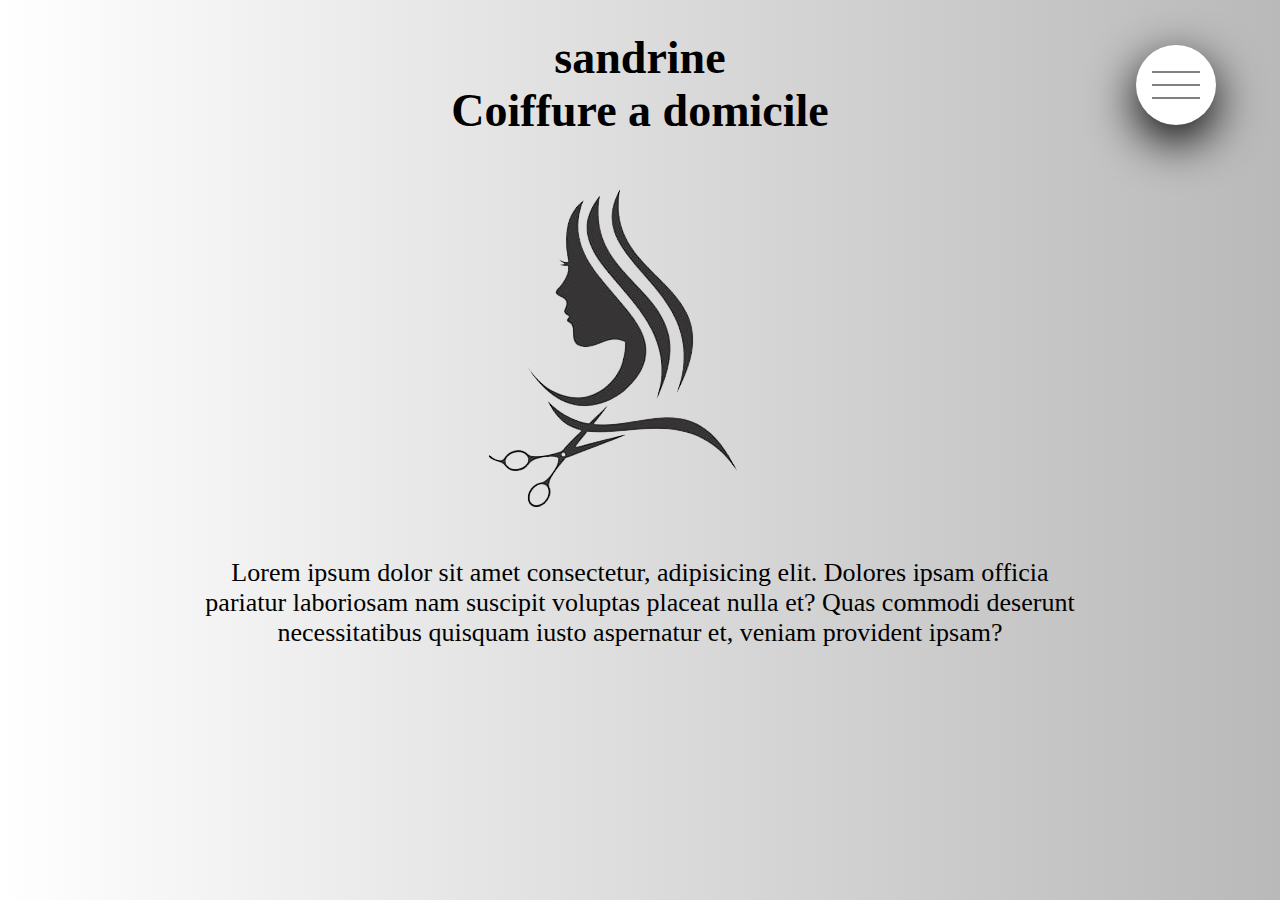
<file: site test nav 1/index.html>
<!DOCTYPE html>
<html lang="fr">
<head>
    <meta charset="UTF-8">
    <meta name="viewport" content="width=device-width, initial-scale=1.0">
    <link rel="stylesheet" href="./index.css">
    <title>sandrine</title>
</head>

<body>
    <section>
        <h1>sandrine<br>Coiffure a domicile</h1>
        <img src="./assets/img/image_presentation-removebg-preview.png" alt="logo">
        <p>Lorem ipsum dolor sit amet consectetur, adipisicing elit. Dolores ipsam officia pariatur laboriosam nam suscipit voluptas placeat nulla et? Quas commodi deserunt necessitatibus quisquam iusto aspernatur et, veniam provident ipsam?</p>
      </section>
    
      <input type="checkbox" id="navi-toggle" class="checkbox" />
      <label for="navi-toggle" class="button">
        <span class="icon">&nbsp;</span>
      </label>
      <div class="background">&nbsp;</div>
    
      <nav class="nav">
        <ul class="list">
          <li class="item"> <a class="link" href="">Acceil</a> </li>
          <li class="item"> <a class="link" href="">Prestation</a> </li>
          <li class="item"> <a class="link" href="">Tarifs</a> </li>
          <li class="item"> <a class="link" href="">Contact</a> </li>
        </ul>
      </nav
</body>
</html>
</file>
<file: site test nav 1/index.css>
body {
    background: linear-gradient(90deg,#ffffff, #b9b9b9);
  }
  
  section {
    max-width: 900px;
    margin: 0 auto;
  }
  
  section h1 {
    font-size: 46px;
    text-align: center;
  }

  section img {
    margin: 0 0 0 27%;
    align-items: center;
  }
  
  section p {
    font-size: 26px;
    text-align: center;
  }
  
  /* hamburger */
  .checkbox {
    display: none;
  }
  
  .button {
    position: relative;
    background-color: white;
    height: 5rem;
    width: 5rem;
    border-radius: 50%;
    position: fixed;
    top: 5vh; 
    right: 5vw; 
    z-index: 2000;
    box-shadow: 0 1rem 3rem black;
    text-align: center; 
    cursor: pointer;
  }
  
  .background {
    height: 4rem;
    width: 4rem;
    border-radius: 50%;
    position: fixed;
    top: 5.5vh; 
    right: 5.5vw; 
    background-image: radial-gradient(rgb(194, 206, 194), rgb(201, 134, 47));
    z-index: 1000;
  
    transition: transform 0.8s cubic-bezier(0.86, 0, 0.07, 1);
  }
  
  .nav {
    height: 100vh;
    position: fixed;
    top: 0;
    right: -60vw;
    z-index: 1500;
    opacity: 0;
    width: 0;
    transition: all 0.8s;
  }
  
  .list {
    position: absolute;
    top: 50%;
    left: 50%;
    transform: translate(-50%, -50%);
    list-style: none;
    text-align: center;
    width: 100%;
  }
  
  .item {
    margin: 1rem;
    font-size: 36px;
  }
  
  .link:link,
  .link:visited {
    display: inline-block;
    font-size: 3rem;
    font-weight: 300;
    padding: 1rem 2rem;
    color: white;
    text-decoration: none;
    text-transform: uppercase;
    background-image: linear-gradient(
      120deg,
      transparent 0%,
      transparent 50%,
      white 50%
    );
    background-size: 220%;
    transition: all 0.4s;
  }
  
  .link:hover,
  .link:active {
    color: rgb(5, 5, 5);
    cursor: pointer;
  }
  
  /* functionality */
  .checkbox:checked ~ .background {
    transform: scale(80);
  }
  .checkbox:checked ~ .nav {
    opacity: 1;
    width: 100%;
    right: 0;
  }
  
  /*  */
  /* styling hamb ICON */
  .icon {
    position: absolute;
    top: 50%;
    left: 50%;
    transform: translate(-50%, -50%);
  }
  
  .icon,
  .icon::before,
  .icon::after {
    width: 3rem;
    height: 2px;
    background-color: gray;
    display: inline-block;
  }
  
  .icon::before,
  .icon::after {
    content: "";
    position: absolute;
    left: 0;
    transition: all 0.2s;
  }
  
  .icon::before {
    top: -0.8rem;
  }
  .icon::after {
    top: 0.8rem;
  }
  
  .button:hover icon:before {
    top: -1rem;
  }
  .button:hover icon::after {
    top: 1rem;
  }
  
  .checkbox:checked + .button .icon {
    background-color: transparent;
  }
  
  .checkbox:checked + .button .icon::before {
    top: 0;
    transform: rotate(135deg);
  }
  .checkbox:checked + .button .icon::after {
    top: 0;
    transform: rotate(-135deg);
  }
</file>
